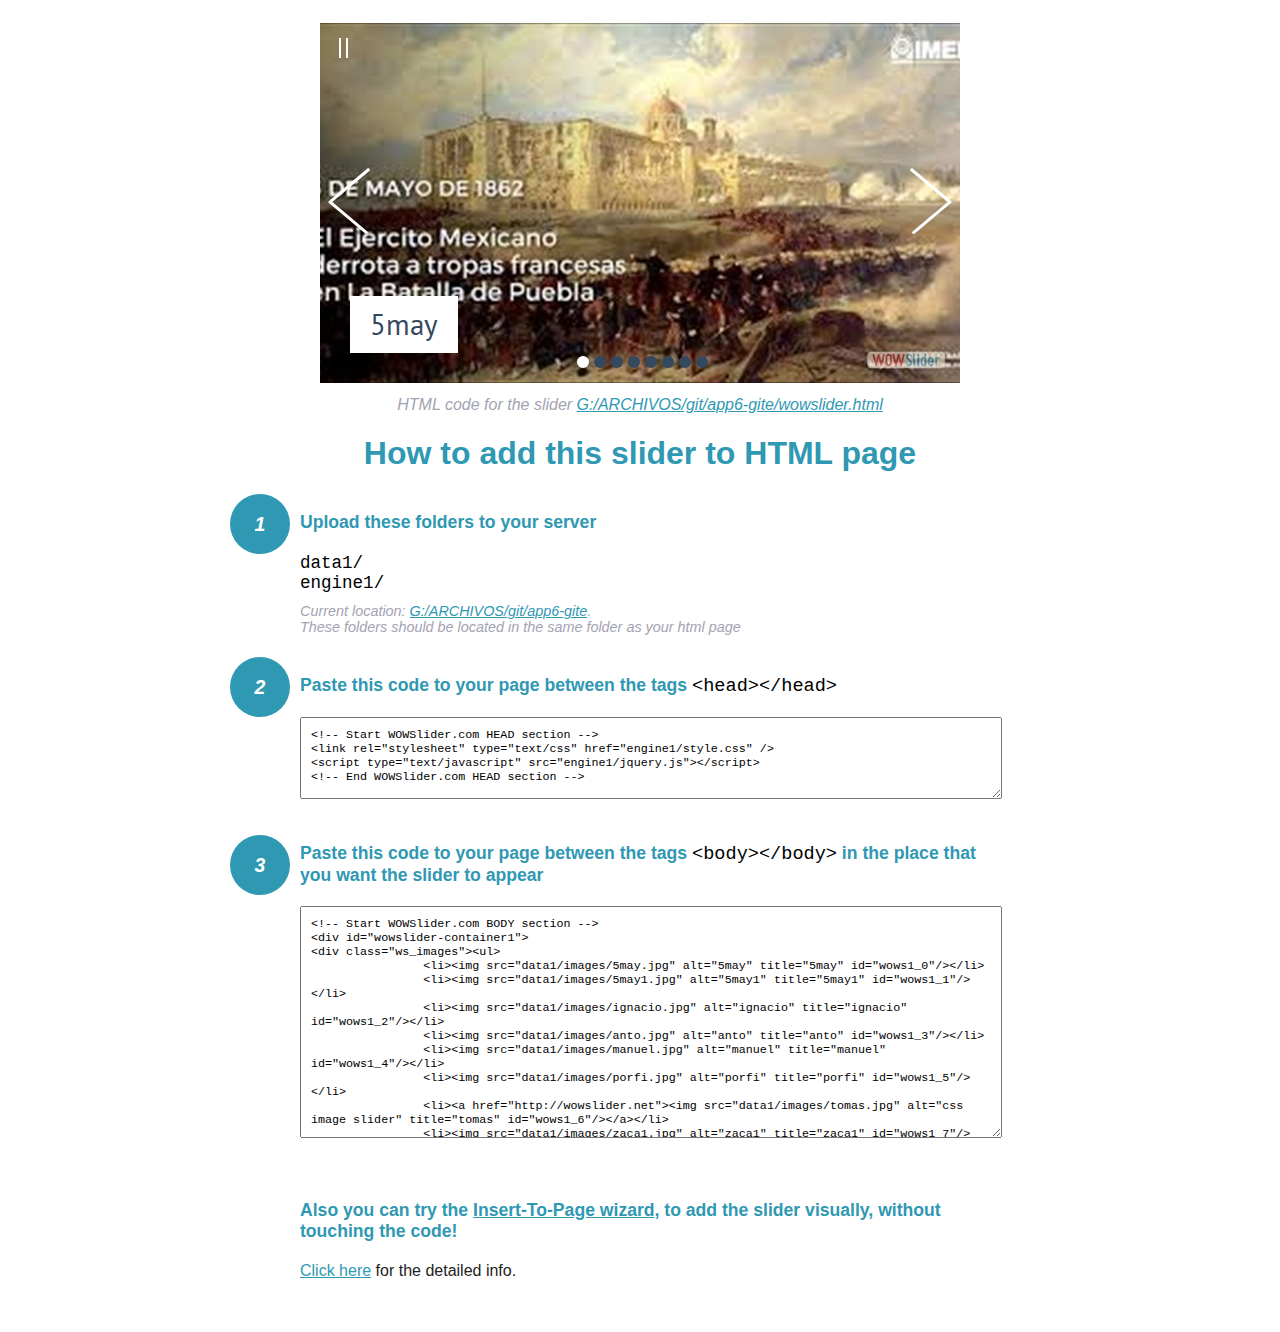
<file: wowslider-howto.html>
<!DOCTYPE html>
<html>
<head>
	<title>WOWSlider</title>
	<meta http-equiv="content-type" content="text/html; charset=utf-8" />
	<meta name="description" content="WOWSlider" />
	
	<!-- Start WOWSlider.com HEAD section --> <!-- add to the <head> of your page -->
	<link rel="stylesheet" type="text/css" href="engine1/style.css" />
	<script type="text/javascript" src="engine1/jquery.js"></script>
	<!-- End WOWSlider.com HEAD section -->


<style>
.instuction {
	font-family: sans-serif, Arial;
	display: block;
	margin: 0 auto;
	max-width: 820px;
	width: 100%;
	padding: 0 70px;
	color: #222;
	-webkit-box-sizing: border-box;
	-moz-box-sizing: border-box;
	box-sizing: border-box;
}
.instuction h1 img {
	max-width: 170px;
	vertical-align: middle;
	margin-bottom: 10px;
}
.instuction h1 {
	color: #2F98B3;
	text-align: center;
}
.instuction h2 {
	position: relative;
	font-size: 1.1em;
	color: #2F98B3;
	margin-bottom: 20px;
	margin-top: 40px;
}
.instuction h2 span.num {
	position: absolute;
	left: -70px;
	top: -18px;
	display: inline-block;
	vertical-align: middle;
	font-style: italic;
	font-size: 1.1em;
	width: 60px;
	height: 60px;
	line-height: 60px;
	text-align: center;
	background: #2F98B3;
	color: #fff;
	border-radius: 50%;
}
.instuction .mono {
	color: #000;
	font-family: monospace;
	font-size: 1.3em;
	font-weight: normal;
}
.instuction li.mono {
	font-size: 1.5em;
}

.instuction ul {
	font-size: 0.9em;
	margin-top: 0;
	padding-left: 0;
	list-style: none;
}
.instuction .note {
	color: #A3A3B2;
	font-style: italic;
	padding-top: 10px;
}
.instuction p.note {
	text-align: center;
	padding-top: 0;
	margin-top: 4px;
}
.instuction textarea {
	font-size: 0.9em;
	min-height: 60px;
	padding: 10px;
	margin: 0;
	overflow: auto;
	max-width: 100%;
	width: 100%;
}
.instuction a,
.instuction a:visited {
	color: #2F98B3;
}
</style>


</head>
<body style="margin:auto">

<br>

<!-- Start WOWSlider.com BODY section --> <!-- add to the <body> of your page -->
<div id="wowslider-container1">
<div class="ws_images"><ul>
		<li><img src="data1/images/5may.jpg" alt="5may" title="5may" id="wows1_0"/></li>
		<li><img src="data1/images/5may1.jpg" alt="5may1" title="5may1" id="wows1_1"/></li>
		<li><img src="data1/images/ignacio.jpg" alt="ignacio" title="ignacio" id="wows1_2"/></li>
		<li><img src="data1/images/anto.jpg" alt="anto" title="anto" id="wows1_3"/></li>
		<li><img src="data1/images/manuel.jpg" alt="manuel" title="manuel" id="wows1_4"/></li>
		<li><img src="data1/images/porfi.jpg" alt="porfi" title="porfi" id="wows1_5"/></li>
		<li><a href="http://wowslider.net"><img src="data1/images/tomas.jpg" alt="css image slider" title="tomas" id="wows1_6"/></a></li>
		<li><img src="data1/images/zaca1.jpg" alt="zaca1" title="zaca1" id="wows1_7"/></li>
	</ul></div>
	<div class="ws_bullets"><div>
		<a href="#" title="5may"><span><img src="data1/tooltips/5may.jpg" alt="5may"/>1</span></a>
		<a href="#" title="5may1"><span><img src="data1/tooltips/5may1.jpg" alt="5may1"/>2</span></a>
		<a href="#" title="ignacio"><span><img src="data1/tooltips/ignacio.jpg" alt="ignacio"/>3</span></a>
		<a href="#" title="anto"><span><img src="data1/tooltips/anto.jpg" alt="anto"/>4</span></a>
		<a href="#" title="manuel"><span><img src="data1/tooltips/manuel.jpg" alt="manuel"/>5</span></a>
		<a href="#" title="porfi"><span><img src="data1/tooltips/porfi.jpg" alt="porfi"/>6</span></a>
		<a href="#" title="tomas"><span><img src="data1/tooltips/tomas.jpg" alt="tomas"/>7</span></a>
		<a href="#" title="zaca1"><span><img src="data1/tooltips/zaca1.jpg" alt="zaca1"/>8</span></a>
	</div></div><div class="ws_script" style="position:absolute;left:-99%"><a href="http://wowslider.net">jquery slideshow</a> by WOWSlider.com v8.8</div>
<div class="ws_shadow"></div>
</div>	
<script type="text/javascript" src="engine1/wowslider.js"></script>
<script type="text/javascript" src="engine1/script.js"></script>
<!-- End WOWSlider.com BODY section -->


<div class="instuction">
	<p class="note">HTML code for the slider <a href="file:///G:/ARCHIVOS/git/app6-gite/wowslider.html">G:/ARCHIVOS/git/app6-gite/wowslider.html</a></p>

	<h1>
		How to add this slider to HTML page
	</h1>

	<h2><span class="num">1</span> Upload these folders to your server</h2>
	<ul>
		<li class="mono">data1/</li>
		<li class="mono">engine1/</li>
		<li class="note">Current location: <a href="file:///G:/ARCHIVOS/git/app6-gite">G:/ARCHIVOS/git/app6-gite</a>. <br>These folders should be located in the same folder as your html page</li>
	</ul>

	<h2><span class="num">2</span> Paste this code to your page between the tags <span class="mono">&lt;head&gt;&lt;/head&gt;</span></h2>
	<textarea onclick="this.select()">&lt;!-- Start WOWSlider.com HEAD section --&gt;
&lt;link rel=&quot;stylesheet&quot; type=&quot;text/css&quot; href=&quot;engine1/style.css&quot; /&gt;
&lt;script type=&quot;text/javascript&quot; src=&quot;engine1/jquery.js&quot;&gt;&lt;/script&gt;
&lt;!-- End WOWSlider.com HEAD section --&gt;</textarea>


	<h2><span class="num" style="top: -8px;">3</span> Paste this code to your page between the tags <span class="mono">&lt;body&gt;&lt;/body&gt;</span> in the place that you want the slider to appear</h2>
	<textarea onclick="this.select()" rows="15">&lt;!-- Start WOWSlider.com BODY section --&gt;
&lt;div id=&quot;wowslider-container1&quot;&gt;
&lt;div class=&quot;ws_images&quot;&gt;&lt;ul&gt;
		&lt;li&gt;&lt;img src=&quot;data1/images/5may.jpg&quot; alt=&quot;5may&quot; title=&quot;5may&quot; id=&quot;wows1_0&quot;/&gt;&lt;/li&gt;
		&lt;li&gt;&lt;img src=&quot;data1/images/5may1.jpg&quot; alt=&quot;5may1&quot; title=&quot;5may1&quot; id=&quot;wows1_1&quot;/&gt;&lt;/li&gt;
		&lt;li&gt;&lt;img src=&quot;data1/images/ignacio.jpg&quot; alt=&quot;ignacio&quot; title=&quot;ignacio&quot; id=&quot;wows1_2&quot;/&gt;&lt;/li&gt;
		&lt;li&gt;&lt;img src=&quot;data1/images/anto.jpg&quot; alt=&quot;anto&quot; title=&quot;anto&quot; id=&quot;wows1_3&quot;/&gt;&lt;/li&gt;
		&lt;li&gt;&lt;img src=&quot;data1/images/manuel.jpg&quot; alt=&quot;manuel&quot; title=&quot;manuel&quot; id=&quot;wows1_4&quot;/&gt;&lt;/li&gt;
		&lt;li&gt;&lt;img src=&quot;data1/images/porfi.jpg&quot; alt=&quot;porfi&quot; title=&quot;porfi&quot; id=&quot;wows1_5&quot;/&gt;&lt;/li&gt;
		&lt;li&gt;&lt;a href=&quot;http://wowslider.net&quot;&gt;&lt;img src=&quot;data1/images/tomas.jpg&quot; alt=&quot;css image slider&quot; title=&quot;tomas&quot; id=&quot;wows1_6&quot;/&gt;&lt;/a&gt;&lt;/li&gt;
		&lt;li&gt;&lt;img src=&quot;data1/images/zaca1.jpg&quot; alt=&quot;zaca1&quot; title=&quot;zaca1&quot; id=&quot;wows1_7&quot;/&gt;&lt;/li&gt;
	&lt;/ul&gt;&lt;/div&gt;
	&lt;div class=&quot;ws_bullets&quot;&gt;&lt;div&gt;
		&lt;a href=&quot;#&quot; title=&quot;5may&quot;&gt;&lt;span&gt;&lt;img src=&quot;data1/tooltips/5may.jpg&quot; alt=&quot;5may&quot;/&gt;1&lt;/span&gt;&lt;/a&gt;
		&lt;a href=&quot;#&quot; title=&quot;5may1&quot;&gt;&lt;span&gt;&lt;img src=&quot;data1/tooltips/5may1.jpg&quot; alt=&quot;5may1&quot;/&gt;2&lt;/span&gt;&lt;/a&gt;
		&lt;a href=&quot;#&quot; title=&quot;ignacio&quot;&gt;&lt;span&gt;&lt;img src=&quot;data1/tooltips/ignacio.jpg&quot; alt=&quot;ignacio&quot;/&gt;3&lt;/span&gt;&lt;/a&gt;
		&lt;a href=&quot;#&quot; title=&quot;anto&quot;&gt;&lt;span&gt;&lt;img src=&quot;data1/tooltips/anto.jpg&quot; alt=&quot;anto&quot;/&gt;4&lt;/span&gt;&lt;/a&gt;
		&lt;a href=&quot;#&quot; title=&quot;manuel&quot;&gt;&lt;span&gt;&lt;img src=&quot;data1/tooltips/manuel.jpg&quot; alt=&quot;manuel&quot;/&gt;5&lt;/span&gt;&lt;/a&gt;
		&lt;a href=&quot;#&quot; title=&quot;porfi&quot;&gt;&lt;span&gt;&lt;img src=&quot;data1/tooltips/porfi.jpg&quot; alt=&quot;porfi&quot;/&gt;6&lt;/span&gt;&lt;/a&gt;
		&lt;a href=&quot;#&quot; title=&quot;tomas&quot;&gt;&lt;span&gt;&lt;img src=&quot;data1/tooltips/tomas.jpg&quot; alt=&quot;tomas&quot;/&gt;7&lt;/span&gt;&lt;/a&gt;
		&lt;a href=&quot;#&quot; title=&quot;zaca1&quot;&gt;&lt;span&gt;&lt;img src=&quot;data1/tooltips/zaca1.jpg&quot; alt=&quot;zaca1&quot;/&gt;8&lt;/span&gt;&lt;/a&gt;
	&lt;/div&gt;&lt;/div&gt;&lt;div class=&quot;ws_script&quot; style=&quot;position:absolute;left:-99%&quot;&gt;&lt;a href=&quot;http://wowslider.net&quot;&gt;jquery slideshow&lt;/a&gt; by WOWSlider.com v8.8&lt;/div&gt;
&lt;div class=&quot;ws_shadow&quot;&gt;&lt;/div&gt;
&lt;/div&gt;	
&lt;script type=&quot;text/javascript&quot; src=&quot;engine1/wowslider.js&quot;&gt;&lt;/script&gt;
&lt;script type=&quot;text/javascript&quot; src=&quot;engine1/script.js&quot;&gt;&lt;/script&gt;
&lt;!-- End WOWSlider.com BODY section --&gt;</textarea>

<br><br>
<h2>Also you can try the <a href="http://wowslider.com/help/add-wowslider-to-page-2.html" target="_blank">Insert-To-Page wizard</a>, to add the slider visually, without touching the code!</h2>
<p>
	<a href="http://wowslider.com/help/add-wowslider-to-page-2.html" target="_blank">Click here</a> for the detailed info.
</p>
</div>

<br><br>
</body>
</html>
</file>
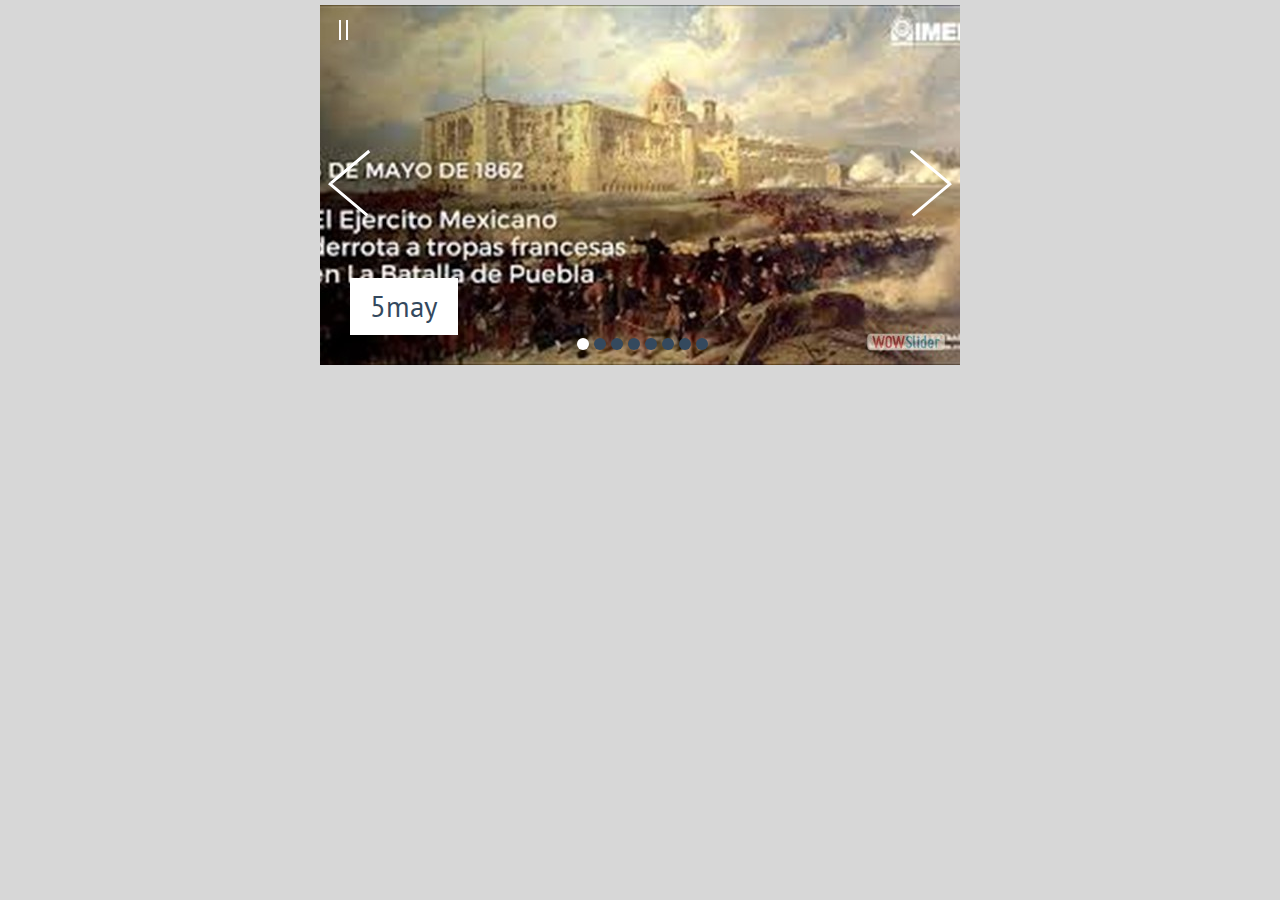
<file: wowslider.html>
<!DOCTYPE html>
<html>
<head>
	<title>Jquery slideshow</title>
	<meta http-equiv="content-type" content="text/html; charset=utf-8" />
	<meta name="description" content="Made with WOW Slider - Create beautiful, responsive image sliders in a few clicks. Awesome skins and animations. Jquery slideshow" />
	
	<!-- Start WOWSlider.com HEAD section --> <!-- add to the <head> of your page -->
	<link rel="stylesheet" type="text/css" href="engine1/style.css" />
	<script type="text/javascript" src="engine1/jquery.js"></script>
	<!-- End WOWSlider.com HEAD section -->

</head>
<body style="background-color:#d7d7d7;margin:auto">
	
	<!-- Start WOWSlider.com BODY section --> <!-- add to the <body> of your page -->
	<div id="wowslider-container1">
	<div class="ws_images"><ul>
		<li><img src="data1/images/5may.jpg" alt="5may" title="5may" id="wows1_0"/></li>
		<li><img src="data1/images/5may1.jpg" alt="5may1" title="5may1" id="wows1_1"/></li>
		<li><img src="data1/images/ignacio.jpg" alt="ignacio" title="ignacio" id="wows1_2"/></li>
		<li><img src="data1/images/anto.jpg" alt="anto" title="anto" id="wows1_3"/></li>
		<li><img src="data1/images/manuel.jpg" alt="manuel" title="manuel" id="wows1_4"/></li>
		<li><img src="data1/images/porfi.jpg" alt="porfi" title="porfi" id="wows1_5"/></li>
		<li><a href="http://wowslider.net"><img src="data1/images/tomas.jpg" alt="css image slider" title="tomas" id="wows1_6"/></a></li>
		<li><img src="data1/images/zaca1.jpg" alt="zaca1" title="zaca1" id="wows1_7"/></li>
	</ul></div>
	<div class="ws_bullets"><div>
		<a href="#" title="5may"><span><img src="data1/tooltips/5may.jpg" alt="5may"/>1</span></a>
		<a href="#" title="5may1"><span><img src="data1/tooltips/5may1.jpg" alt="5may1"/>2</span></a>
		<a href="#" title="ignacio"><span><img src="data1/tooltips/ignacio.jpg" alt="ignacio"/>3</span></a>
		<a href="#" title="anto"><span><img src="data1/tooltips/anto.jpg" alt="anto"/>4</span></a>
		<a href="#" title="manuel"><span><img src="data1/tooltips/manuel.jpg" alt="manuel"/>5</span></a>
		<a href="#" title="porfi"><span><img src="data1/tooltips/porfi.jpg" alt="porfi"/>6</span></a>
		<a href="#" title="tomas"><span><img src="data1/tooltips/tomas.jpg" alt="tomas"/>7</span></a>
		<a href="#" title="zaca1"><span><img src="data1/tooltips/zaca1.jpg" alt="zaca1"/>8</span></a>
	</div></div><div class="ws_script" style="position:absolute;left:-99%"><a href="http://wowslider.net">jquery slideshow</a> by WOWSlider.com v8.8</div>
	<div class="ws_shadow"></div>
	</div>	
	<script type="text/javascript" src="engine1/wowslider.js"></script>
	<script type="text/javascript" src="engine1/script.js"></script>
	<!-- End WOWSlider.com BODY section -->

</body>
</html>
</file>
<file: engine1/style.css>
/*
 *	generated by WOW Slider 8.8
 *	template Stream
 */
@import url(https://fonts.googleapis.com/css?family=PT+Sans&subset=latin,latin-ext);
#wowslider-container1 { 
	display: table;
	zoom: 1; 
	position: relative;
	width: 100%;
	max-width: 640px;
	max-height:360px;
	margin:5px auto 12.5px;
	z-index:90;
	text-align:left; /* reset align=center */
	font-size: 10px;
	text-shadow: none; /* fix some user styles */

	/* reset box-sizing (to boostrap friendly) */
	-webkit-box-sizing: content-box;
	-moz-box-sizing: content-box;
	box-sizing: content-box; 
}
* html #wowslider-container1{ width:640px }
#wowslider-container1 .ws_images ul{
	position:relative;
	width: 10000%; 
	height:100%;
	left:0;
	list-style:none;
	margin:0;
	padding:0;
	border-spacing:0;
	overflow: visible;
	/*table-layout:fixed;*/
}
#wowslider-container1 .ws_images ul li{
	position: relative;
	width:1%;
	height:100%;
	line-height:0; /*opera*/
	overflow: hidden;
	float:left;
	/*font-size:0;*/
	padding:0 0 0 0 !important;
	margin:0 0 0 0 !important;
}

#wowslider-container1 .ws_images{
	position: relative;
	left:0;
	top:0;
	height:100%;
	max-height:360px;
	max-width: 640px;
	vertical-align: top;
	border:none;
	overflow: hidden;
}
#wowslider-container1 .ws_images ul a{
	width:100%;
	height:100%;
	max-height:360px;
	display:block;
	color:transparent;
}
#wowslider-container1 img{
	max-width: none !important;
}
#wowslider-container1 .ws_images .ws_list img,
#wowslider-container1 .ws_images > div > img{
	width:100%;
	border:none 0;
	max-width: none;
	padding:0;
	margin:0;
}
#wowslider-container1 .ws_images > div > img {
	max-height:360px;
}

#wowslider-container1 .ws_images iframe {
	position: absolute;
	z-index: -1;
}

#wowslider-container1 .ws-title > div {
	display: inline-block !important;
}

#wowslider-container1 a{ 
	text-decoration: none; 
	outline: none; 
	border: none; 
}

#wowslider-container1  .ws_bullets { 
	float: left;
	position:absolute;
	z-index:70;
}
#wowslider-container1  .ws_bullets div{
	position:relative;
	float:left;
	font-size: 0px;
}
/* compatibility with Joomla styles */
#wowslider-container1  .ws_bullets a {
	line-height: 0;
}

#wowslider-container1  .ws_script{
	display:none;
}
#wowslider-container1 sound, 
#wowslider-container1 object{
	position:absolute;
}

/* prevent some of users reset styles */
#wowslider-container1 .ws_effect {
	position: static;
	width: 100%;
	height: 100%;
}

#wowslider-container1 .ws_photoItem {
	border: 2em solid #fff;
	margin-left: -2em;
	margin-top: -2em;
}
#wowslider-container1 .ws_cube_side {
	background: #A6A5A9;
}


#wowslider-container1.ws_gestures {
	cursor: -webkit-grab;
	cursor: -moz-grab;
	cursor: url("[data-uri]"), move;
}
#wowslider-container1.ws_gestures.ws_grabbing {
	cursor: -webkit-grabbing;
	cursor: -moz-grabbing;
	cursor: url("[data-uri]"), move;
}

/* hide controls when video start play */
#wowslider-container1.ws_video_playing .ws_bullets,
#wowslider-container1.ws_video_playing .ws_fullscreen,
#wowslider-container1.ws_video_playing .ws_next,
#wowslider-container1.ws_video_playing .ws_prev {
	display: none;
}


/* youtube/vimeo buttons */
#wowslider-container1 .ws_video_btn {
	position: absolute;
	display: none;
	cursor: pointer;
	top: 0;
	left: 0;
	width: 100%;
	height: 100%;
	z-index: 55;
}
#wowslider-container1 .ws_video_btn.ws_youtube,
#wowslider-container1 .ws_video_btn.ws_vimeo {
	display: block;
}
#wowslider-container1 .ws_video_btn div {
	position: absolute;
	background-image: url(./playvideo.png);
	background-size: 200%;
	top: 50%;
	left: 50%;
	width: 7em;
	height: 5em;
	margin-left: -3.5em;
	margin-top: -2.5em;
}
#wowslider-container1 .ws_video_btn.ws_youtube div {
	background-position: 0 0;
}
#wowslider-container1 .ws_video_btn.ws_youtube:hover div {
	background-position: 100% 0;
}
#wowslider-container1 .ws_video_btn.ws_vimeo div {
	background-position: 0 100%;
}
#wowslider-container1 .ws_video_btn.ws_vimeo:hover div {
	background-position: 100% 100%;
}

#wowslider-container1 .ws_playpause.ws_hide {
	display: none !important;
}
#wowslider-container1  .ws_bullets { 
	padding: 15px 0; 
}
#wowslider-container1 .ws_bullets a { 
	width:12px;
	height:12px;
	border-radius: 50%;
	background: #34495E;
	float: left; 
	text-indent: -4000px; 
	position:relative;
	margin-left:5px;
	color:transparent;
}
#wowslider-container1 .ws_bullets a.ws_selbull{
	background: #ffffff;
	color:#ffffff;
}
#wowslider-container1 a.ws_next, #wowslider-container1 a.ws_prev {
	position: absolute;
	top: 50%;
	height: 7em;
	margin-top: -3.5em;
	width: 5em;
	z-index: 60;
}
#wowslider-container1 a.ws_next{
	right:0;
}

#wowslider-container1 a.ws_next span i:after,
#wowslider-container1 a.ws_next span b:after,
#wowslider-container1 a.ws_next span i:before,
#wowslider-container1 a.ws_next span b:before,
#wowslider-container1 a.ws_prev span i:after,
#wowslider-container1 a.ws_prev span b:after,
#wowslider-container1 a.ws_prev span i:before,
#wowslider-container1 a.ws_prev span b:before{
	content: '';
	position: absolute;
	width: 100%;
	height: .3em;
	background: #ffffff;
	top: 3.2em;
	-webkit-transition: .3s all ease-in-out;
	transition: .3s all ease-in-out;

	/* Fix  */
	-webkit-backface-visibility: hidden;
	backface-visibility: hidden;
	outline: 1px solid transparent;
}
#wowslider-container1 a.ws_next span b:after,
#wowslider-container1 a.ws_next span b:before,
#wowslider-container1 a.ws_prev span b:after,
#wowslider-container1 a.ws_prev span b:before{
	background: #34495E;
	width: 0;
}
#wowslider-container1 a.ws_next span i:after,
#wowslider-container1 a.ws_next span b:after,
#wowslider-container1 a.ws_prev span i:after,
#wowslider-container1 a.ws_prev span b:after{
	-webkit-transform: rotate(40deg);
	-ms-transform: rotate(40deg);
	transform: rotate(40deg);
}
#wowslider-container1 a.ws_next span i:before,
#wowslider-container1 a.ws_next span b:before,
#wowslider-container1 a.ws_prev span i:before,
#wowslider-container1 a.ws_prev span b:before{
	-webkit-transform: rotate(-40deg);
	-ms-transform: rotate(-40deg);
	transform: rotate(-40deg);
}

#wowslider-container1 a.ws_prev span i:after,
#wowslider-container1 a.ws_prev span i:before,
#wowslider-container1 a.ws_prev span b:after,
#wowslider-container1 a.ws_prev span b:before{
	-webkit-transform-origin: 0 0;
	-ms-transform-origin: 0 0;
	transform-origin: 0 0;
	left: 1em;
}
#wowslider-container1 a.ws_next span i:after,
#wowslider-container1 a.ws_next span i:before,
#wowslider-container1 a.ws_next span b:after,
#wowslider-container1 a.ws_next span b:before{
	-webkit-transform-origin: 100% 0;
	-ms-transform-origin: 100% 0;
	transform-origin: 100% 0;
	right: 1em;
}

#wowslider-container1 a.ws_next:hover span i:before,
#wowslider-container1 a.ws_next:hover span b:before,
#wowslider-container1 a.ws_prev:hover span i:before,
#wowslider-container1 a.ws_prev:hover span b:before{
	-webkit-transform: rotate(-30deg);
	-ms-transform: rotate(-30deg);
	transform: rotate(-30deg);
}
#wowslider-container1 a.ws_next:hover span i:after,
#wowslider-container1 a.ws_next:hover span b:after,
#wowslider-container1 a.ws_prev:hover span i:after,
#wowslider-container1 a.ws_prev:hover span b:after{
	-webkit-transform: rotate(30deg);
	-ms-transform: rotate(30deg);
	transform: rotate(30deg);
}
#wowslider-container1 a.ws_prev:hover span b:after,
#wowslider-container1 a.ws_prev:hover span b:before,
#wowslider-container1 a.ws_next:hover span b:after,
#wowslider-container1 a.ws_next:hover span b:before{
	width:100%;
}

/*playpause*/
#wowslider-container1 .ws_playpause {
    position: absolute;
    width: 3em;
    height: 2em;
    top: 1.5em;
    left: 0.5em;
    z-index: 59;
}

#wowslider-container1 .ws_pause span i, #wowslider-container1 .ws_pause span b{
	position: absolute;
  	width: 0.2em;
  	height: 2em;
  	background: #ffffff;
	-webkit-transition: background 300ms ease-in-out;
	transition: background 300ms ease-in-out;
}

#wowslider-container1 .ws_pause span i{
	left: 1.4em;
}

#wowslider-container1 .ws_pause span b{
	left: 2.1em;
}


#wowslider-container1 .ws_play span{
	border: solid transparent;
	position: absolute;
  	pointer-events: none;
	border-left-color: #ffffff;
	border-width: 10px;
	top: 0;
	left: 1.4em;
	-webkit-transition:  border-left-color 300ms ease-in-out;
	transition:  border-left-color 300ms ease-in-out;
}

#wowslider-container1 .ws_pause:hover span i, #wowslider-container1 .ws_pause:hover span b{
	background: #34495E;
}
#wowslider-container1 .ws_play:hover span{
	border-left-color: #34495E;
}
/* bottom center */
#wowslider-container1  .ws_bullets {
    bottom: 0px;
	left:50%;
}
#wowslider-container1  .ws_bullets div{
	left:-50%;
}
#wowslider-container1 .ws_bulframe span {
	visibility: visible;
	opacity: 1;
	position: absolute;
	width: 0;
	height: 0;
	border-left: 5px solid transparent;
	border-right: 5px solid transparent;
	border-top: 5px solid #ffffff;
	bottom: -5px;
	margin-left: -5px;
	left: 50%;
}#wowslider-container1 .ws-title{
	position: absolute;
	font: 1.8em 'PT Sans', sans-serif;	
	margin-right:10em;
	z-index: 50;
    color: #34495E;
	background: none;
	padding: 30px;
	bottom: 0px;
	top: auto;
	opacity: 1;
}
#wowslider-container1 .ws-title div,#wowslider-container1 .ws-title span{
	display:inline-block;
	background-color:#ffffff;
}
#wowslider-container1 .ws-title div{
	display:block;
	margin-top:0.5em;
	font-size: 0.8em;
	line-height: 1.15em;
	padding: 5px 20px;
}
#wowslider-container1 .ws-title span{
	font-size: 1.6em;
	padding: 10px 20px;
}#wowslider-container1 .ws_images > ul{
	animation: wsBasic 32s infinite;
	-moz-animation: wsBasic 32s infinite;
	-webkit-animation: wsBasic 32s infinite;
}
@keyframes wsBasic{0%{left:-0%} 6.25%{left:-0%} 12.5%{left:-100%} 18.75%{left:-100%} 25%{left:-200%} 31.25%{left:-200%} 37.5%{left:-300%} 43.75%{left:-300%} 50%{left:-400%} 56.25%{left:-400%} 62.5%{left:-500%} 68.75%{left:-500%} 75%{left:-600%} 81.25%{left:-600%} 87.5%{left:-700%} 93.75%{left:-700%} }
@-moz-keyframes wsBasic{0%{left:-0%} 6.25%{left:-0%} 12.5%{left:-100%} 18.75%{left:-100%} 25%{left:-200%} 31.25%{left:-200%} 37.5%{left:-300%} 43.75%{left:-300%} 50%{left:-400%} 56.25%{left:-400%} 62.5%{left:-500%} 68.75%{left:-500%} 75%{left:-600%} 81.25%{left:-600%} 87.5%{left:-700%} 93.75%{left:-700%} }
@-webkit-keyframes wsBasic{0%{left:-0%} 6.25%{left:-0%} 12.5%{left:-100%} 18.75%{left:-100%} 25%{left:-200%} 31.25%{left:-200%} 37.5%{left:-300%} 43.75%{left:-300%} 50%{left:-400%} 56.25%{left:-400%} 62.5%{left:-500%} 68.75%{left:-500%} 75%{left:-600%} 81.25%{left:-600%} 87.5%{left:-700%} 93.75%{left:-700%} }


* html #wowslider-container1 .ws_shadow{/*ie6*/
	background:none;
	filter:progid:DXImageTransform.Microsoft.AlphaImageLoader( src='engine1//bg.png', sizingMethod='scale');
}
*+html #wowslider-container1 .ws_shadow{/*ie7*/
	background:none;
	filter:progid:DXImageTransform.Microsoft.AlphaImageLoader( src='engine1//bg.png', sizingMethod='scale');
}
#wowslider-container1 .ws_bullets  a img{
	text-indent:0;
	display:block;
	bottom:15px;
	left:-43px;
	visibility:hidden;
	position:absolute;
    border: 5px solid #FFFFFF;
	max-width:none;
}
#wowslider-container1 .ws_bullets a:hover img{
	visibility:visible;
}

#wowslider-container1 .ws_bulframe div div{
	height:48px;
	overflow:visible;
	position:relative;
}
#wowslider-container1 .ws_bulframe div {
	left:0;
	overflow:hidden;
	position:relative;
	width:85px;
	background-color:#FFFFFF;
}
#wowslider-container1  .ws_bullets .ws_bulframe{
	display:none;
	bottom:18px;
	margin-left:6px;
	overflow:visible;
	position:absolute;
	cursor:pointer;
    border: 0px solid #FFFFFF;
}#wowslider-container1 .ws_bulframe div div{
	height: auto;
}

@media all and (max-width:760px) {
	#wowslider-container1 .ws_fullscreen {
		display: block;
	}
}
@media all and (max-width:400px){
	#wowslider-container1 .ws_controls,
	#wowslider-container1 .ws_bullets,
	#wowslider-container1 .ws_thumbs{
		display: none
	}
}
</file>
